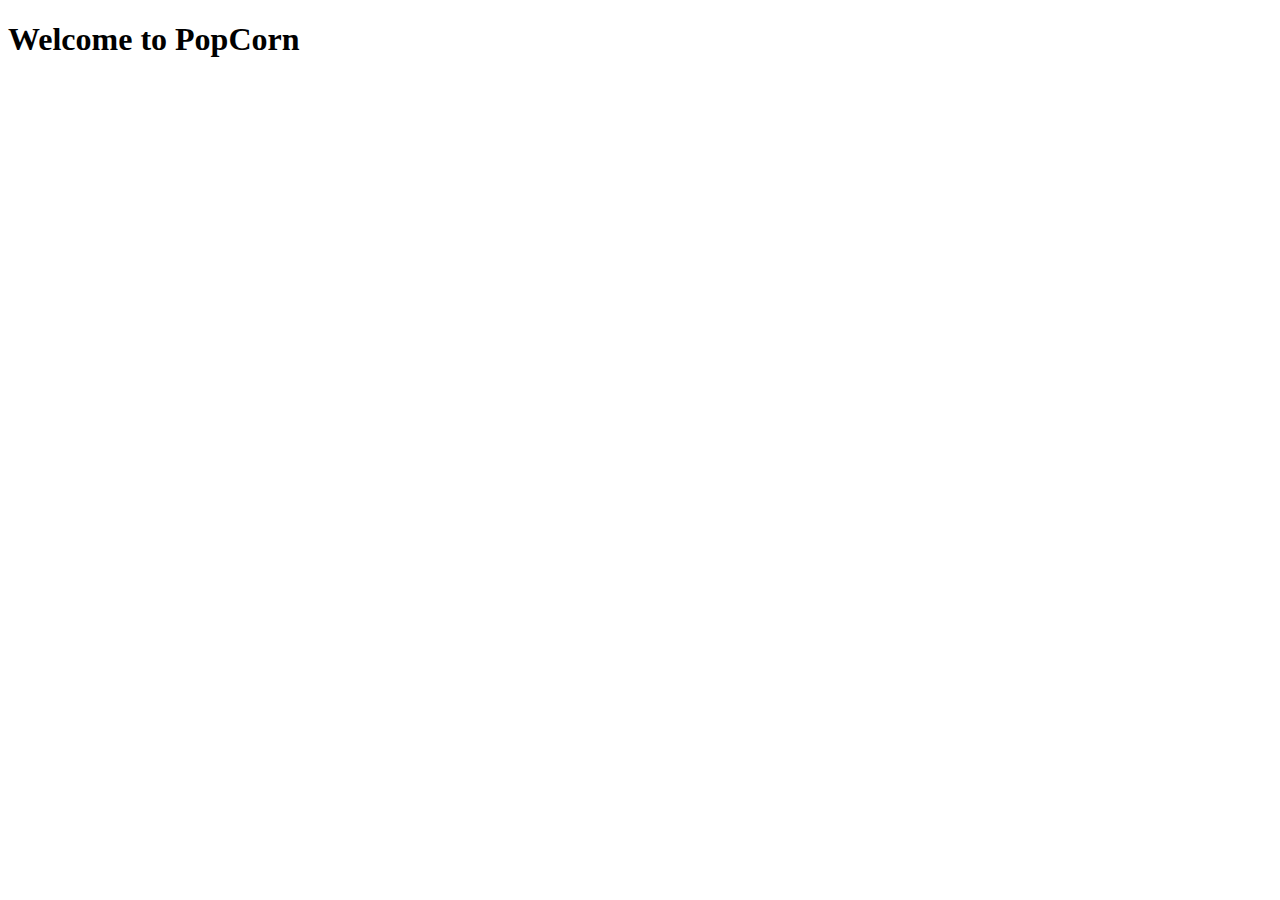
<file: templates/index.html>
<!DOCTYPE html>
<html lang="en">
<head>
    <meta charset="UTF-8">
    <meta name="viewport" content="width=device-width, initial-scale=1.0">
    <title>PopCorn</title>
</head>
<body>
    <h1>Welcome to PopCorn</h1>
</body>
</html>
</file>
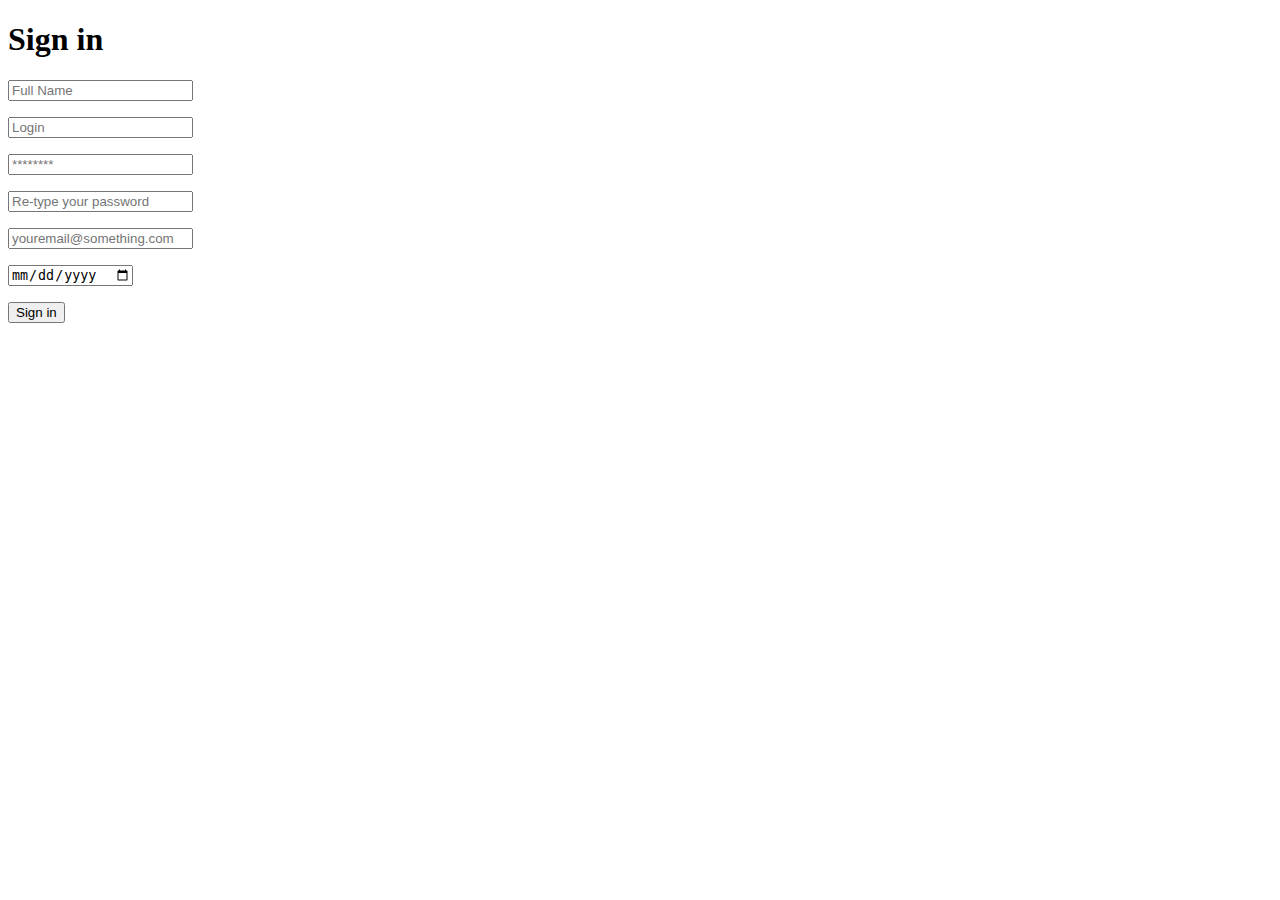
<file: templates/signin.html>
<!DOCTYPE html>
<html lang="en">
<head>
    <meta charset="UTF-8">
    <meta name="viewport" content="width=device-width, initial-scale=1.0">
    <title>Sign in</title>
</head>
<body>
    <header>
        <h1>Sign in</h1>
    </header>
    <main>
        <form method="POST" action="{{ url_for('register') }}">
            <p><input class="signin-form-input" id="user-name" type="text" name="user-name" placeholder="Full Name" required/></p>

            <p><input class="signin-form-input" id="login" type="text" name="login" placeholder="Login" required/></p>

            <p><input class="signin-form-input" id="password" type="text" name="password" placeholder="********" required/></p>

            <p><input class="signin-form-input" id="password-check" type="text" name="password-check" placeholder="Re-type your password" required/></p>

            <p><input class="signin-form-input" id="email" type="text" name="email" placeholder="youremail@something.com" required/></p>

            <p><input class="signin-form-input" id="birth-date" type="date" name="birth-date" required/></p>

            <p><input class="sign-in" type="submit" value="Sign in"/></p>
        </form>
    </main>
</body>
</html>
</file>
